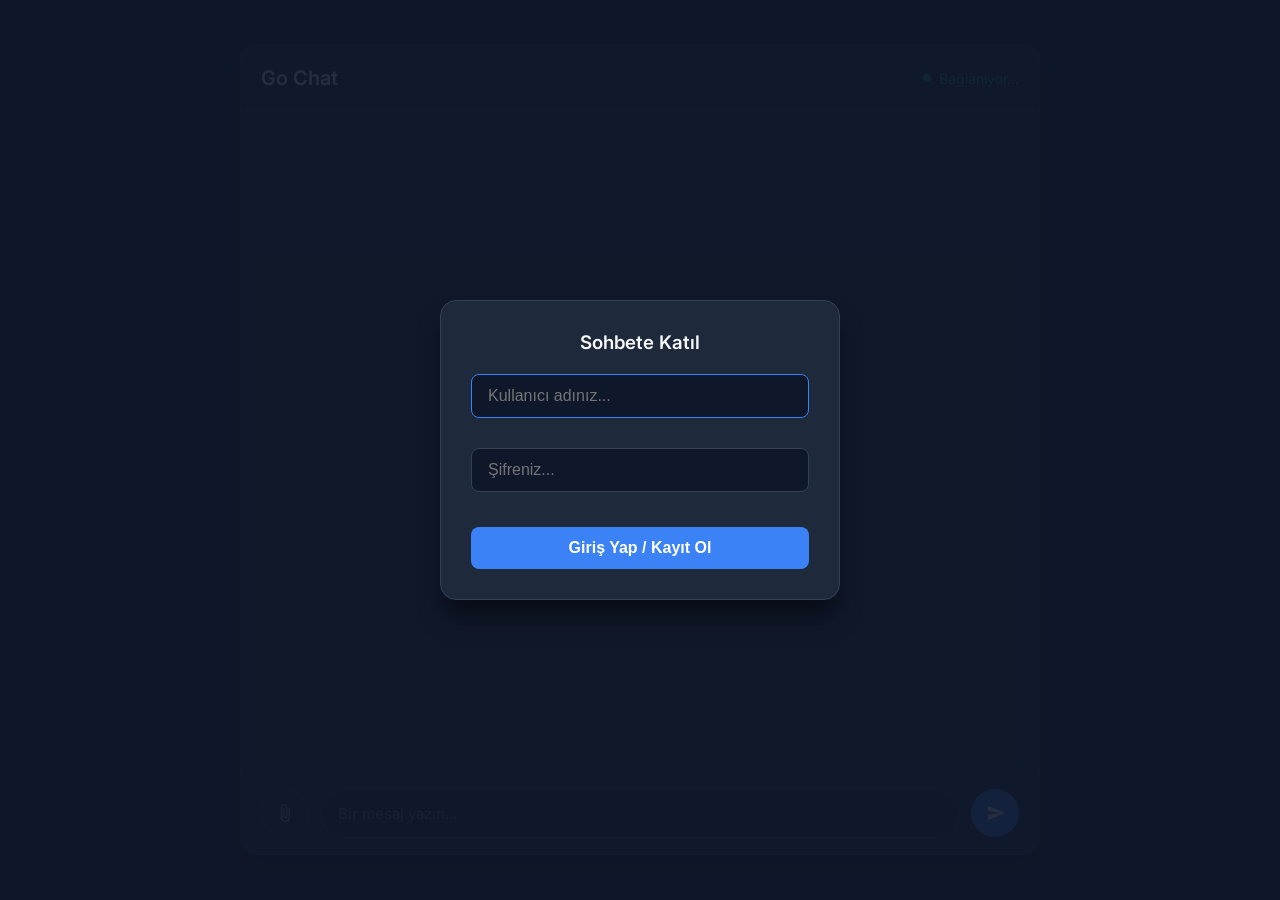
<file: public/index.html>
<!DOCTYPE html>
<html lang="tr">    
<head>
    <meta charset="UTF-8">
    <meta name="viewport" content="width=device-width, initial-scale=1.0">
    <title>Go Chat App</title>
    <link href="https://fonts.googleapis.com/css2?family=Inter:wght@400;500;600&display=swap" rel="stylesheet">
    <link rel="stylesheet" href="css/style.css">
</head>
<body>
    <div id="login-overlay" class="overlay">
        <div class="modal">
            <h3>Sohbete Katıl</h3>
            <div id="login-error" style="color: #ef4444; margin-bottom: 10px; font-size: 14px; text-align: center; display: none;"></div>
            <input type="text" id="username-input" placeholder="Kullanıcı adınız..." autofocus>
            <input type="password" id="password-input" placeholder="Şifreniz..." style="margin-top: 10px;">
            <button onclick="startChat()" style="margin-top: 15px;">Giriş Yap / Kayıt Ol</button>
        </div>
    </div>

    <div class="chat-container">
        <div class="chat-header">
            <h2>Go Chat</h2>
            <div class="status">
                <div class="status-dot"></div>
                <span id="conn-status">Bağlanıyor...</span>
            </div>
        </div>
        
        <div id="chat-box" class="chat-box">
        </div>
        
        <div class="chat-input-container">
            <input type="file" id="image-upload" accept="image/jpeg, image/png, image/gif" style="display: none;">
            
            <button id="attach-btn" onclick="document.getElementById('image-upload').click()" disabled title="Resim Ekle">
                <svg viewBox="0 0 24 24">
                    <path d="M16.5 6v11.5c0 2.21-1.79 4-4 4s-4-1.79-4-4V5a2.5 2.5 0 015 0v10.5c0 .55-.45 1-1 1s-1-.45-1-1V6H10v9.5c0 1.38 1.12 2.5 2.5 2.5s2.5-1.12 2.5-2.5V5c0-2.21-1.79-4-4-4S7 2.79 7 5v12.5c0 3.04 2.46 5.5 5.5 5.5s5.5-2.46 5.5-5.5V6h-1.5z"></path>
                </svg>
            </button>
            
            <input type="text" id="msg-input" placeholder="Bir mesaj yazın..." disabled>
            <button id="send-btn" onclick="sendMessage()" disabled title="Gönder">
                <svg viewBox="0 0 24 24">
                    <path d="M2.01 21L23 12 2.01 3 2 10l15 2-15 2z"></path>
                </svg>
            </button>
        </div>
    </div>

    <script src="js/app.js"></script>
</body>
</html>
</file>
<file: public/css/style.css>
:root {
    --bg-color: #0f172a;
    --chat-bg: #1e293b;
    --text-main: #f8fafc;
    --text-muted: #94a3b8;
    --primary: #3b82f6;
    --primary-hover: #2563eb;
    --bubble-self: #3b82f6;
    --bubble-other: #334155;
    --border: #334155;
}

* {
    box-sizing: border-box;
    margin: 0;
    padding: 0;
}

body {
    font-family: 'Inter', sans-serif;
    background-color: var(--bg-color);
    color: var(--text-main);
    display: flex;
    justify-content: center;
    align-items: center;
    height: 100vh;
}

.chat-container {
    width: 100%;
    max-width: 800px;
    height: 90vh;
    background: var(--chat-bg);
    border-radius: 16px;
    box-shadow: 0 10px 25px rgba(0, 0, 0, 0.5);
    display: flex;
    flex-direction: column;
    overflow: hidden;
    border: 1px solid var(--border);
}

.chat-header {
    padding: 20px;
    background: var(--chat-bg);
    border-bottom: 1px solid var(--border);
    display: flex;
    justify-content: space-between;
    align-items: center;
}

.chat-header h2 {
    font-size: 1.25rem;
    font-weight: 600;
}

.status {
    font-size: 0.875rem;
    display: flex;
    align-items: center;
    gap: 8px;
    color: #10b981;
}

.status-dot {
    width: 8px;
    height: 8px;
    background-color: #10b981;
    border-radius: 50%;
}

.chat-box {
    flex: 1;
    padding: 20px;
    overflow-y: auto;
    display: flex;
    flex-direction: column;
    gap: 12px;
    scroll-behavior: smooth;
}

/* Scrollbar styles */
.chat-box::-webkit-scrollbar {
    width: 6px;
}
.chat-box::-webkit-scrollbar-track {
    background: transparent;
}
.chat-box::-webkit-scrollbar-thumb {
    background-color: var(--border);
    border-radius: 10px;
}

.message {
    max-width: 75%;
    display: flex;
    flex-direction: column;
    animation: fadeIn 0.3s ease;
}

@keyframes fadeIn {
    from { opacity: 0; transform: translateY(10px); }
    to { opacity: 1; transform: translateY(0); }
}

.message.self {
    align-self: flex-end;
}

.message.other {
    align-self: flex-start;
}

.message .sender-name {
    font-size: 0.75rem;
    color: var(--text-muted);
    margin-bottom: 4px;
    margin-left: 4px;
}

.message.self .sender-name {
    display: none;
}

.bubble {
    padding: 12px 16px;
    border-radius: 16px;
    font-size: 0.95rem;
    line-height: 1.4;
    word-wrap: break-word;
}

.message.self .bubble {
    background-color: var(--bubble-self);
    color: #ffffff;
    border-bottom-right-radius: 4px;
}

.message.other .bubble {
    background-color: var(--bubble-other);
    color: var(--text-main);
    border-bottom-left-radius: 4px;
}

.system-message {
    align-self: center;
    font-size: 0.8rem;
    color: var(--text-muted);
    margin: 8px 0;
    background: rgba(255, 255, 255, 0.05);
    padding: 4px 12px;
    border-radius: 12px;
}

.chat-input-container {
    padding: 16px 20px;
    background: var(--chat-bg);
    border-top: 1px solid var(--border);
    display: flex;
    gap: 12px;
}

.chat-input-container input {
    flex: 1;
    padding: 14px 16px;
    border-radius: 24px;
    border: 1px solid var(--border);
    background: rgba(15, 23, 42, 0.6);
    color: var(--text-main);
    font-size: 0.95rem;
    font-family: inherit;
    outline: none;
    transition: border-color 0.2s;
}

.chat-input-container input:focus {
    border-color: var(--primary);
}

.chat-input-container button {
    background: var(--primary);
    color: white;
    border: none;
    width: 48px;
    height: 48px;
    border-radius: 50%;
    cursor: pointer;
    display: flex;
    justify-content: center;
    align-items: center;
    transition: background 0.2s, transform 0.1s;
    flex-shrink: 0;
}

#attach-btn {
    background: var(--chat-bg);
    border: 1px solid var(--border);
    color: var(--text-muted);
}

#attach-btn:hover {
    background: var(--border);
    color: var(--text-main);
}

.chat-input-container button:hover {
    background: var(--primary-hover);
    transform: scale(1.05);
}

.chat-input-container button svg {
    width: 20px;
    height: 20px;
    fill: currentColor;
    margin-left: 2px;
}

#attach-btn svg {
    margin-left: 0;
}

/* Chat Image Styles */
.chat-image {
    max-width: 100%;
    max-height: 250px;
    border-radius: 8px;
    margin-top: 4px;
    cursor: pointer;
    object-fit: cover;
}

/* Overlay for Username Prompt */
.overlay {
    position: fixed;
    top: 0; left: 0; right: 0; bottom: 0;
    background: rgba(15, 23, 42, 0.9);
    display: flex;
    justify-content: center;
    align-items: center;
    z-index: 1000;
}

.modal {
    background: var(--chat-bg);
    padding: 30px;
    border-radius: 16px;
    width: 90%;
    max-width: 400px;
    text-align: center;
    border: 1px solid var(--border);
    box-shadow: 0 20px 25px -5px rgba(0, 0, 0, 0.5);
}

.modal h3 {
    margin-bottom: 20px;
    font-weight: 600;
}

.modal input {
    width: 100%;
    padding: 12px 16px;
    border-radius: 8px;
    border: 1px solid var(--border);
    background: #0f172a;
    color: white;
    margin-bottom: 20px;
    font-size: 1rem;
    outline: none;
}

.modal input:focus {
    border-color: var(--primary);
}

.modal button {
    width: 100%;
    padding: 12px;
    border-radius: 8px;
    border: none;
    background: var(--primary);
    color: white;
    font-weight: 600;
    font-size: 1rem;
    cursor: pointer;
    transition: background 0.2s;
}

.modal button:hover {
    background: var(--primary-hover);
}

.hidden {
    display: none !important;
}
</file>
